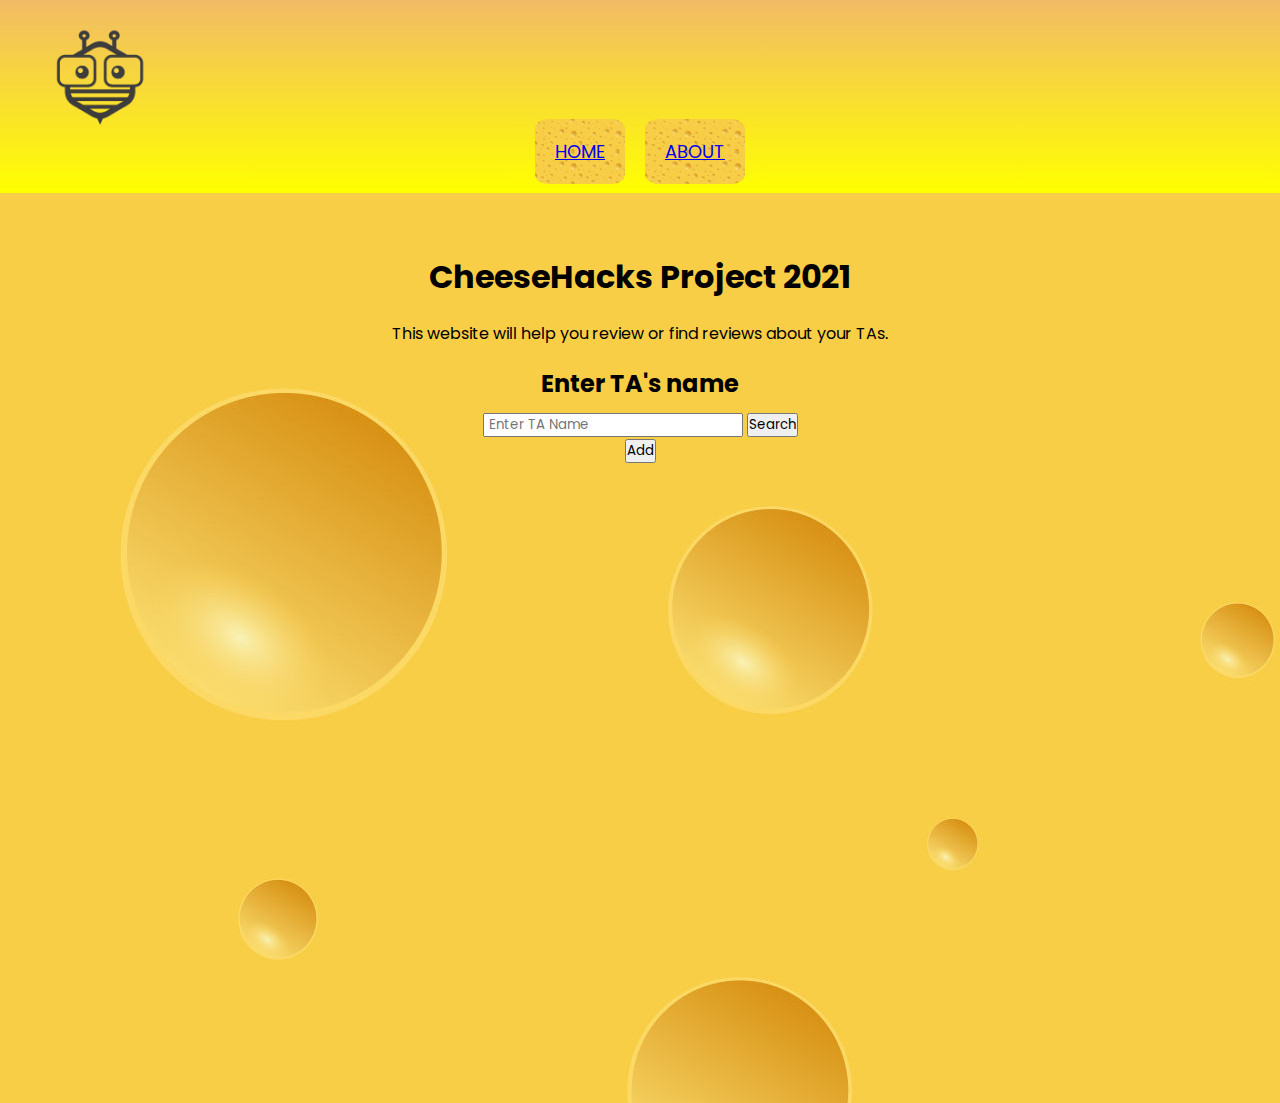
<file: index.html>
<!DOCTYPE html>
<html>

<head>
    <meta name="viewport" content="width=device-width, initial-scale=1.0">
    <title>CheeseHacks Project</title>
    <link rel="stylesheet" href="style.css">
    <link rel="preconnect" href="https://fonts.googleapis.com">
    <link rel="preconnect" href="https://fonts.gstatic.com" crossorigin>
    <link href="https://fonts.googleapis.com/css2?family=Poppins:wght@100;200;300;400;600;700&display=swap" rel="stylesheet">
</head>

<body>
    <section class="header">
        <nav>
            <a href="index.html"><img src="images/logo.png"></a>
            <div class="nav-links" id="navLinks">

                <ul>
                    <li><a href="index.html">HOME</a></li>
                    <li><a href="about.html">ABOUT</a></li>
                </ul>
            </div>
        </nav>

    </section>


    <section class="sub-header">
        <div class="text-box">
            <h1>CheeseHacks Project 2021</h1>
            <p>This website will help you review or find reviews about your TAs.</p>
            <h2>Enter TA's name</h2>
            <input type="text" placeholder=" Enter TA Name ">
            <button type="button">Search</button>
            <br>
            <a id="add button" href="add.html"><button type="button">Add</button></a>
        </div>
    </section>
</body>

</html>
</file>
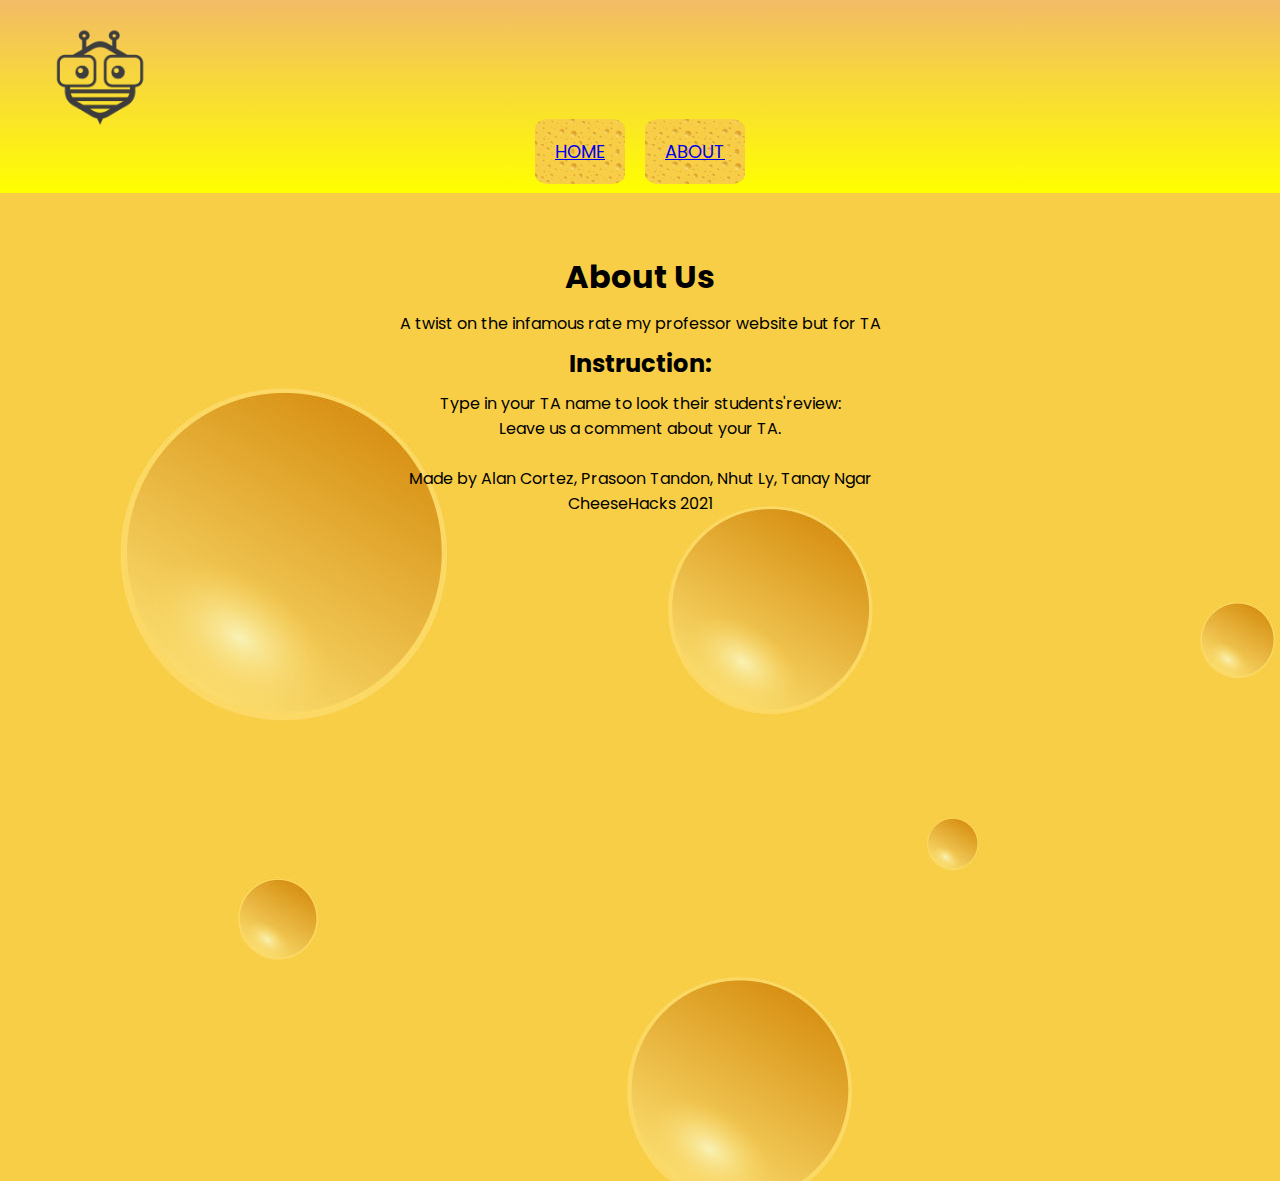
<file: about.html>
<!DOCTYPE html>
<html>

<head>
    <meta name="viewport" content="width=device-width, initial-scale=1.0">
    <title>CheeseHacks Project</title>
    <link rel="stylesheet" href="style.css">
    <link rel="preconnect" href="https://fonts.googleapis.com">
    <link rel="preconnect" href="https://fonts.gstatic.com" crossorigin>
    <link href="https://fonts.googleapis.com/css2?family=Poppins:wght@100;200;300;400;600;700&display=swap" rel="stylesheet">
</head>

<body>
    <section class="header">
        <nav>
            <a href="index.html"><img src="images/logo.png"></a>
            <div class="nav-links" id="navLinks">
                <a href="javascript:hideMenu()">
                    <i class="fa fa-times">
                            </i>
                </a>
                <ul>
                    <li><a href="index.html">HOME</a></li>
                    <li><a href="about.html">ABOUT</a></li>
                </ul>
            </div>
            <a href="javascript:showMenu()">
                <i class="fa fa-bars">
                        </i>
            </a>
        </nav>


    </section>

    <section class="sub-header">
        <div class="text-box">
            <div class="text-box">
                <h1>About Us</h1>
                <pr>A twist on the infamous rate my professor website but for TA</pr>
                <h2>Instruction:</h2>
                <pr>Type in your TA name to look their students'review: <br>Leave us a comment about your TA.</pr>
                <br>
                <br>
                <pr>Made by Alan Cortez, Prasoon Tandon, Nhut Ly, Tanay Ngar</pr>
                <br>
                <pr>CheeseHacks 2021</pr>

            </div>
            <br>
        </div>
    </section>


</body>

</html>
</file>
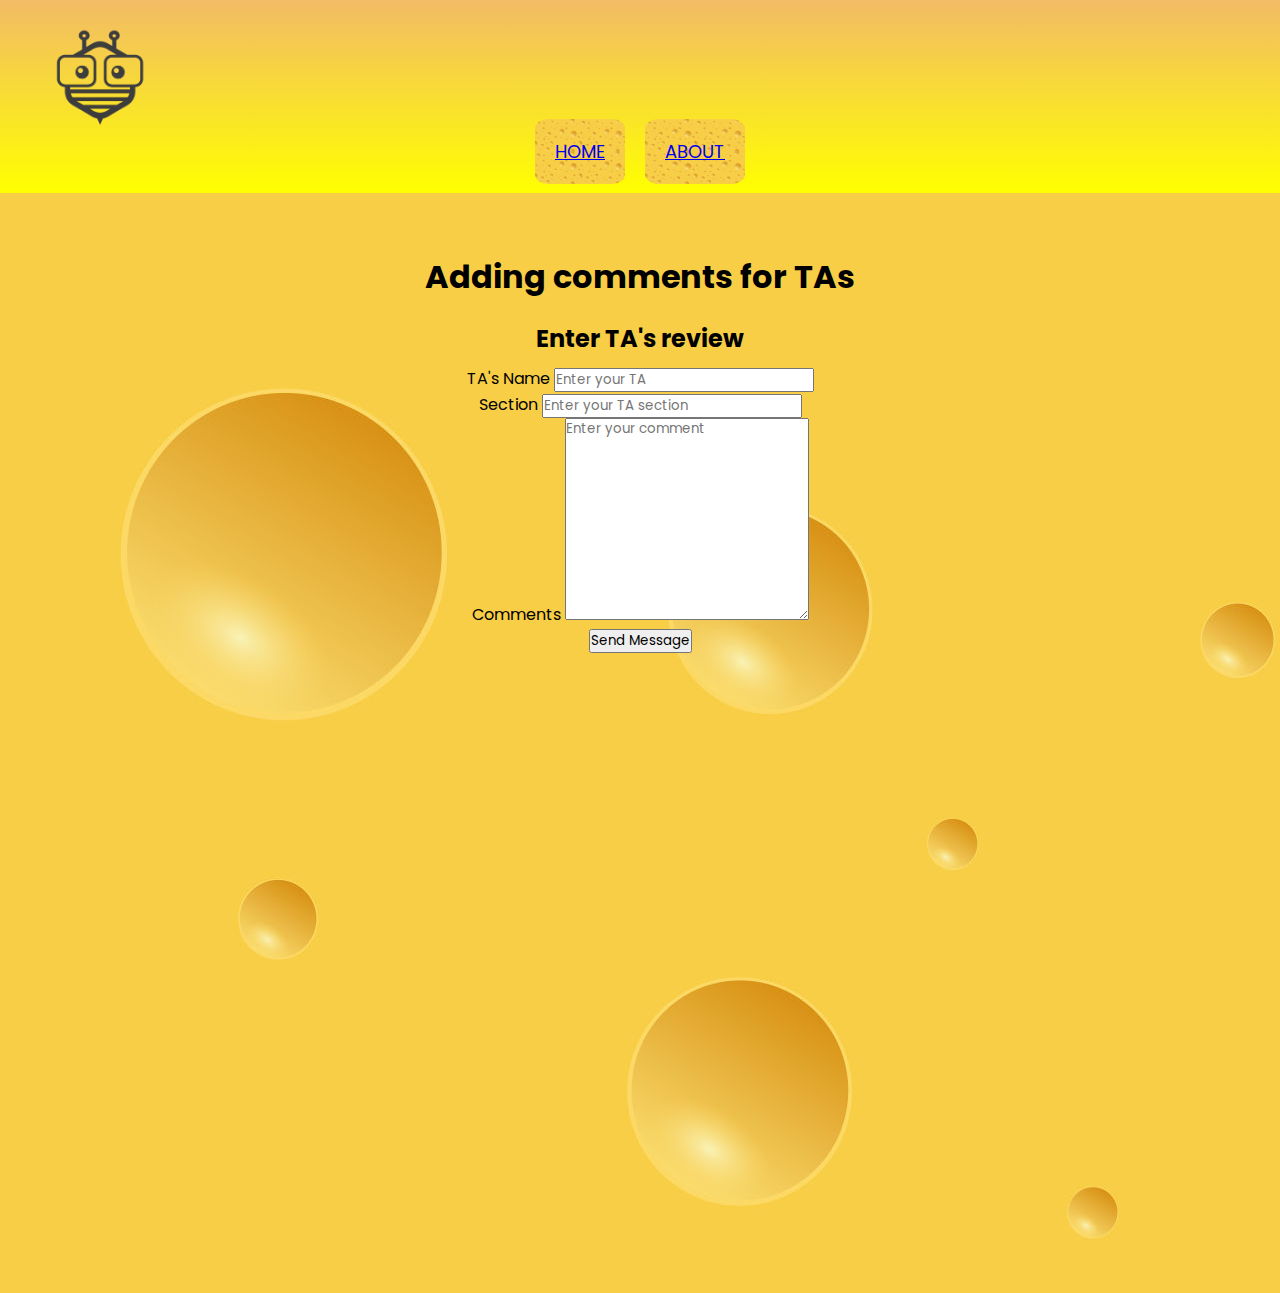
<file: add.html>
<!DOCTYPE html>
<html>

<head>
    <meta name="viewport" content="width=device-width, initial-scale=1.0">
    <title>Adding new comments for TA</title>
    <link rel="stylesheet" href="style.css">
    <link rel="preconnect" href="https://fonts.googleapis.com">
    <link rel="preconnect" href="https://fonts.gstatic.com" crossorigin>
    <link href="https://fonts.googleapis.com/css2?family=Poppins:wght@100;200;300;400;600;700&display=swap" rel="stylesheet">
</head>

<body>
    <section class="header">
        <nav>
            <a href="index.html"><img src="images/logo.png"></a>
            <div class="nav-links" id="navLinks">

                <ul>
                    <li><a href="index.html">HOME</a></li>
                    <li><a href="about.html">ABOUT</a></li>
                </ul>
            </div>
        </nav>

    </section>


    <section class="sub-header">
        <div class="text-box">
            <h1>Adding comments for TAs</h1>
            <h2>Enter TA's review</h2>
            <div class="contact-col">
                <form action="form-handler.php" method="post">
            </div>
            <div>
                <label for="name">TA's Name</label>
                <input type="text" id="name" name="name" placeholder="Enter your TA" required>
            </div>
            <div>
                <label for="subject">Section</label>
                <input type="text" id="subject" name="subject" placeholder="Enter your TA section" required>
            </div>
            <div>
                <label for="message">Comments</label>
                <textarea id="message" rows="10" name="message" placeholder="Enter your comment" required></textarea>
            </div>
            <div>
                <button type="submit" class="hero-btn red-btn">Send Message</button>
            </div>
            </form>
        </div>
    </section>
</body>

</html>
</file>
<file: style.css>
* {
    margin: 0;
    padding: 0;
    font-family: 'Poppins', sans-serif;
}

head {
    background-color: aqua;
}

.header {
    padding-top: 2%;
    padding-bottom: 2%;
    background-image: linear-gradient(#f2bb66, yellow);
}

nav img {
    padding-left: 50px;
    width: 100px;
}

.sub-header {
    padding-top: 50px;
    padding-bottom: 50%;
    background-image: url("images/cheesebackground.jpeg");
}

.nav-links {
    padding: 2px 0;
    text-align: center;
}

.nav-links ul li {
    display: inline;
    text-align: center;
    font-size: 18px;
    padding: 20px;
    display: inline;
    text-align: center;
    font-size: 18px;
    padding: 20px;
    border-radius: 15%;
    background-image: url("images/cheesebackground.jpeg");
    background-size: 50% 50%;
    margin: 0.5rem;
}

.text-box {
    width: 100%;
    padding-top: center;
    text-align: center;
}

.text-box h1 {
    padding-top: 10px;
    padding-bottom: 10px;
}

.text-box p {
    padding-top: 10px;
    padding-bottom: 10px;
}

.text-box h2 {
    padding-top: 10px;
    padding-bottom: 10px;
}

.text-box input[type=text] {
    width: 20%;
    height: 20%;
}


/*add page*/
</file>
